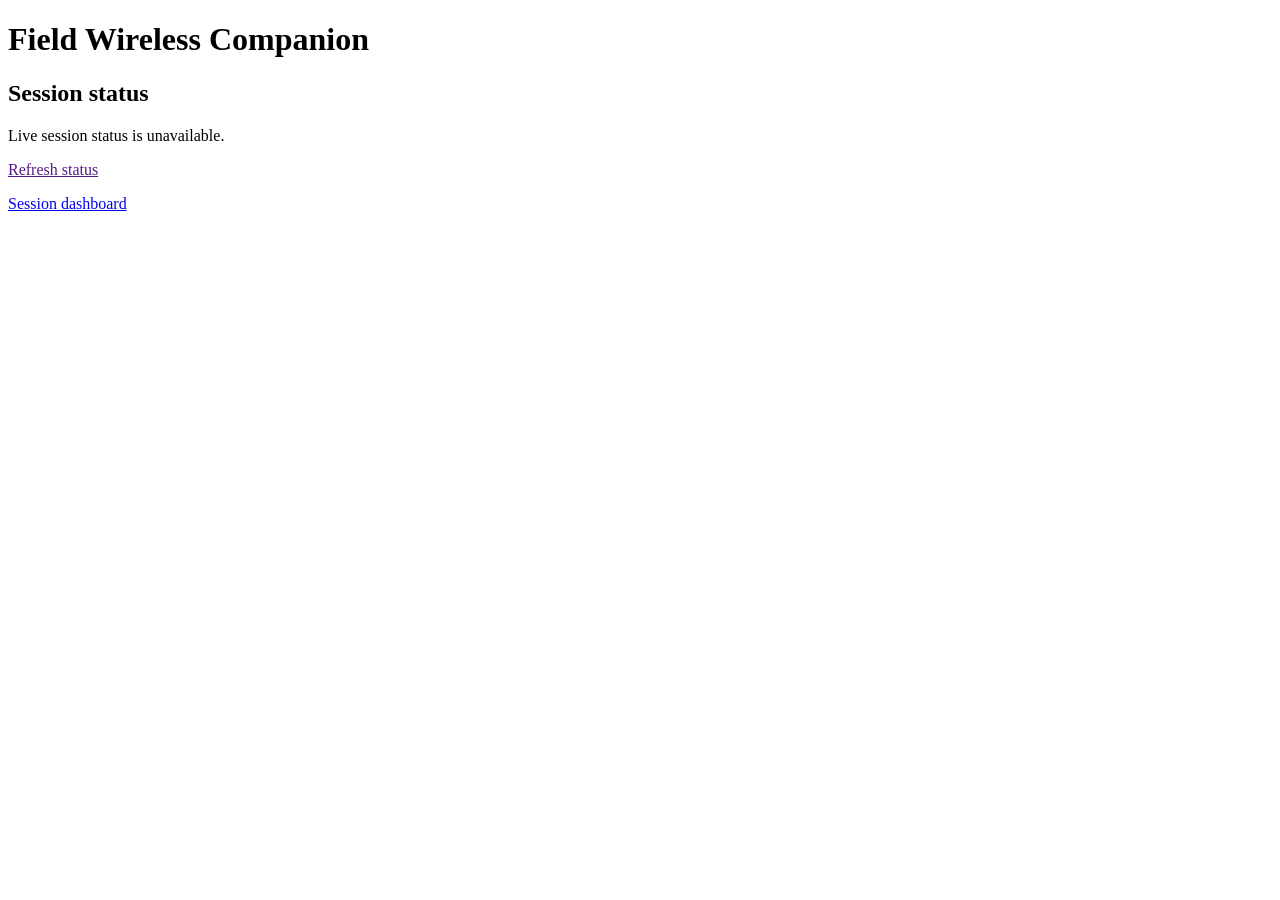
<file: web/fallback.html>
<!doctype html>
<html lang="en"><head><meta charset="utf-8"><meta name="viewport" content="width=device-width,initial-scale=1"><title>Plain status · FWC</title></head>
<body><main><h1>Field Wireless Companion</h1><h2>Session status</h2><p><!--status-->Live session status is unavailable.</p><p><a href="">Refresh status</a></p><p><a href="/">Session dashboard</a></p></main></body></html>
</file>
